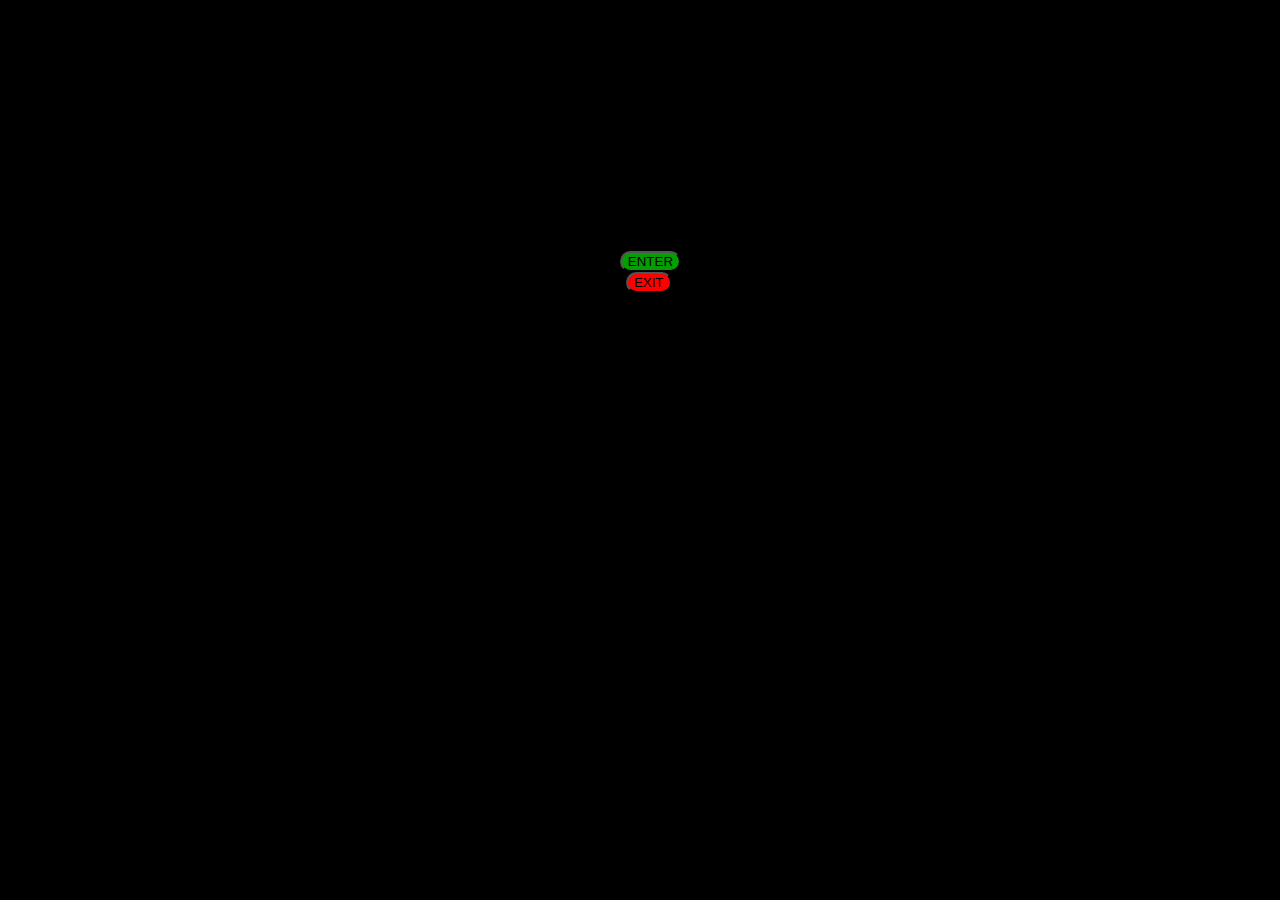
<file: index.html>
<!DOCTYPE html>
<html lang="en">

<head>
  <meta charset="UTF-8">
  <meta http-equiv="X-UA-Compatible" content="IE=edge">
  <meta name="viewport" content="width=device-width, initial-scale=1.0">
  <link href="https://cdn.jsdelivr.net/npm/bootstrap@5.0.2/dist/css/bootstrap.min.css" rel="stylesheet"
    integrity="sha384-EVSTQN3/azprG1Anm3QDgpJLIm9Nao0Yz1ztcQTwFspd3yD65VohhpuuCOmLASjC" crossorigin="anonymous">
  <link rel="stylesheet" href="index.css">
  <title>Aldo's</title>
</head>


<body style="background-color: black; margin: 15%; display: flex;justify-content: center; align-items: center;">

  <div>
    <div>

      <h3 class="text-white text-center display-5 font-monospace lh-lg">Welcome to my portfolio.</h3>
    </div>
    <a href="./views/home.html">
      <button style=" margin-left: 40%; border-radius: 15rem; background-color: rgb(4, 158, 4);">ENTER</button></a>
    <br />
    <a href="https://www.ecosia.org/">
      <button style=" margin-left: 43%; border-radius: 15rem; background-color: red;">EXIT</button></a>
  </div>

</body>

</html>
</file>
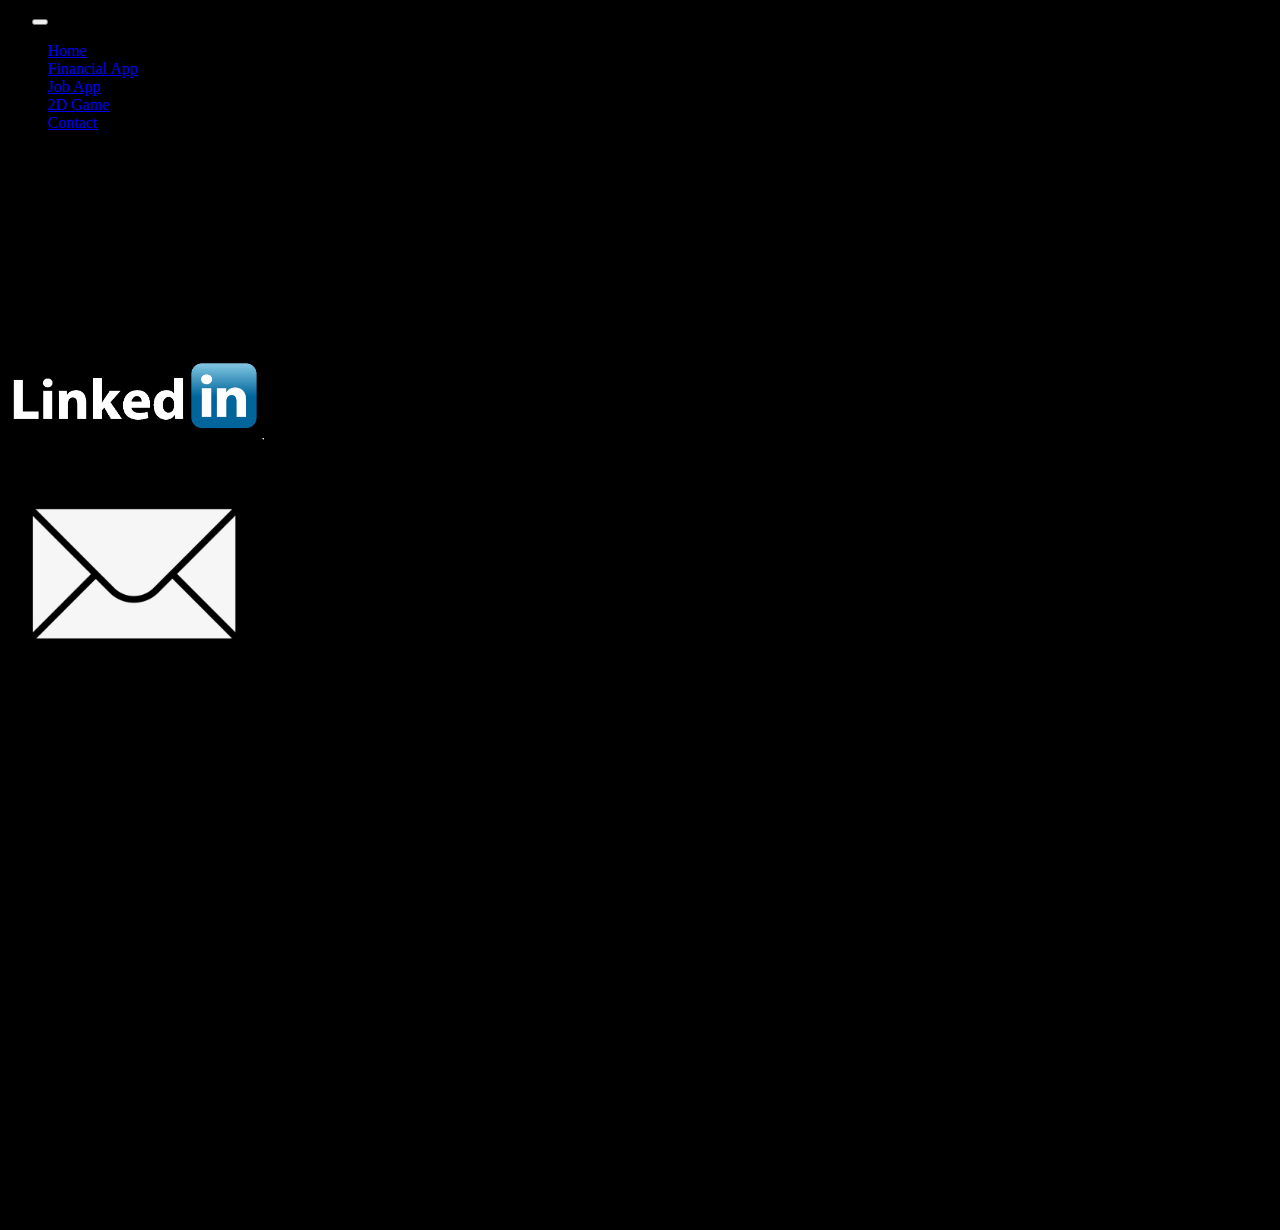
<file: views/contact.html>
<!DOCTYPE html>
<html lang="en">

<head>
    <meta charset="UTF-8">
    <meta http-equiv="X-UA-Compatible" content="IE=edge">
    <meta name="viewport" content="width=device-width, initial-scale=1.0">
    <link href="https://cdn.jsdelivr.net/npm/bootstrap@5.0.2/dist/css/bootstrap.min.css" rel="stylesheet"
        integrity="sha384-EVSTQN3/azprG1Anm3QDgpJLIm9Nao0Yz1ztcQTwFspd3yD65VohhpuuCOmLASjC" crossorigin="anonymous">
    <link rel="stylesheet" href="../index.css">

    <title>Contact</title>
</head>

<body style="background-color: black;">

    <nav class="navbar navbar-expand-lg navbar-dark bg-dark">
        <div class="container-fluid">
            <span class="navbar-brand mb-0 h1">AP</span>
            <button class="navbar-toggler" type="button" data-bs-toggle="collapse" data-bs-target="#navbarNav"
                aria-controls="navbarNav" aria-expanded="false" aria-label="Toggle navigation">
                <span class="navbar-toggler-icon"></span>
            </button>
            <div class="collapse navbar-collapse" id="navbarNav">
                <ul class="navbar-nav">
                    <li class="nav-item">
                        <a class="nav-link active" aria-current="page" href="../views/home.html">Home</a>
                    </li>
                    <li class="nav-item">
                        <a class="nav-link" href="../views/mi-budget.html">Financial App</a>
                    </li>
                    <li class="nav-item">
                        <a class="nav-link" href="../views/jhobby.html">Job App</a>
                    </li>
                    <li class="nav-item">
                        <a class="nav-link" href="../views/moon-rover.html">2D Game</a>
                    </li>
                    <li class="nav-item">
                        <a class="nav-link" href="../views/contact.html">Contact</a>
                    </li>

                </ul>
            </div>
        </div>
    </nav>

    <div class="container container-five">
        <p class="fs-1 lh-lg font-monospace text-decoration-underline text-info">Contact:</p>
        <div class="contact-container">
            <a href="https://www.linkedin.com/in/aldo-pena/"><img style="width: 20%;" src="../images/linkedin.png"
                    alt="" srcset=""></a>
            <a href="mailto:aldo.pena.93@hotmail.com"><img style="width: 20%;" src="../images/mail.png" alt=""
                    srcset=""></a>
        </div>
    </div>
    <script src="https://cdn.jsdelivr.net/npm/bootstrap@5.0.2/dist/js/bootstrap.bundle.min.js"
        integrity="sha384-MrcW6ZMFYlzcLA8Nl+NtUVF0sA7MsXsP1UyJoMp4YLEuNSfAP+JcXn/tWtIaxVXM"
        crossorigin="anonymous"></script>
</body>

</html>
</file>
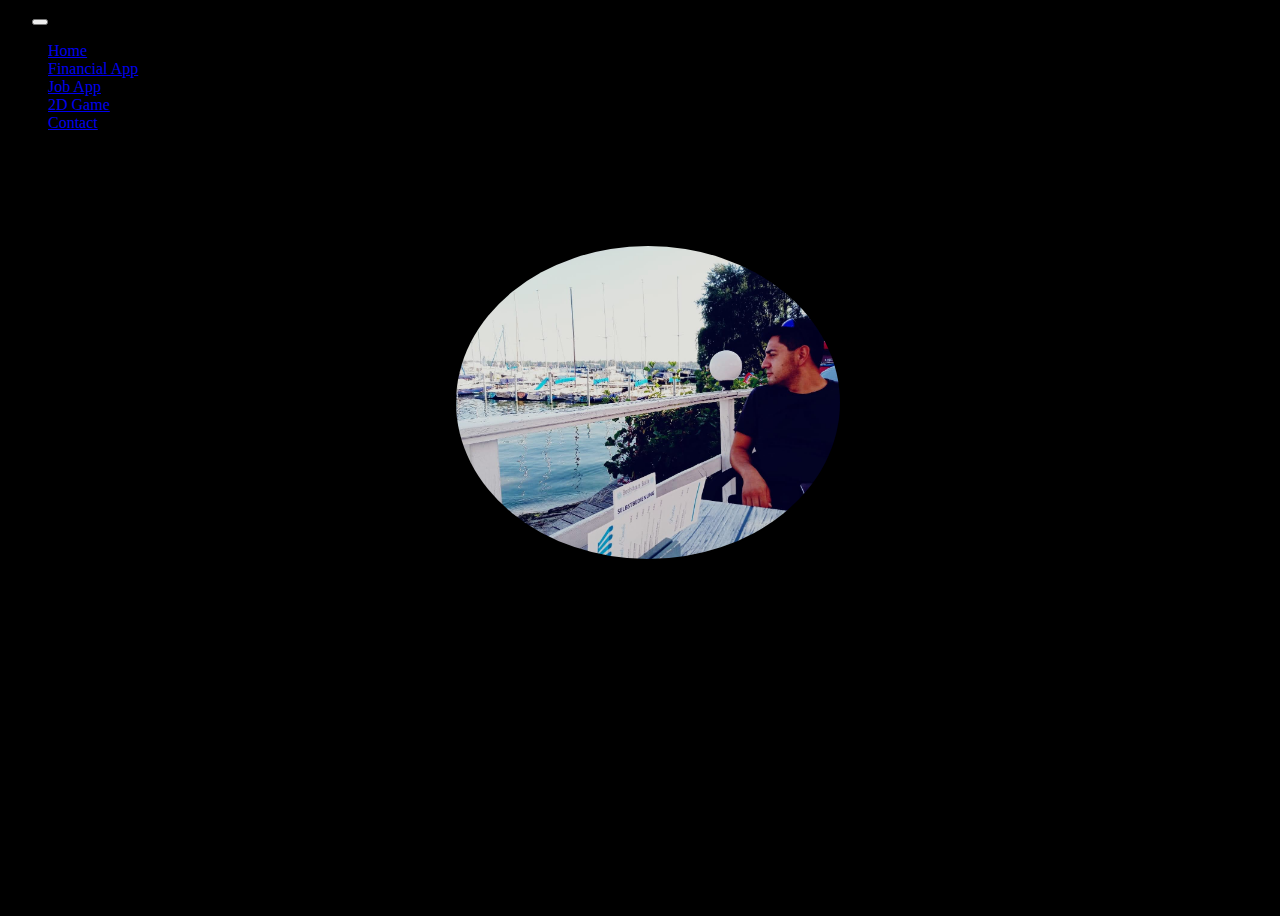
<file: views/home.html>
<!DOCTYPE html>
<html lang="en">

<head>
  <meta charset="UTF-8">
  <meta http-equiv="X-UA-Compatible" content="IE=edge">
  <meta name="viewport" content="width=device-width, initial-scale=1.0">
  <link href="https://cdn.jsdelivr.net/npm/bootstrap@5.0.2/dist/css/bootstrap.min.css" rel="stylesheet"
    integrity="sha384-EVSTQN3/azprG1Anm3QDgpJLIm9Nao0Yz1ztcQTwFspd3yD65VohhpuuCOmLASjC" crossorigin="anonymous">
  <link rel="stylesheet" href="../index.css">
  <title>Aldo's</title>
</head>


<body class=" " style="background-color: black;">
  <div class="container container-one">
    <nav class="navbar navbar-expand-lg navbar-dark bg-dark">
      <div class="container-fluid">
        <span class="navbar-brand mb-0 h1">AP</span>
        <button class="navbar-toggler" type="button" data-bs-toggle="collapse" data-bs-target="#navbarNav"
          aria-controls="navbarNav" aria-expanded="false" aria-label="Toggle navigation">
          <span class="navbar-toggler-icon"></span>
        </button>
        <div class="collapse navbar-collapse" id="navbarNav">
          <ul class="navbar-nav">
            <li class="nav-item">
              <a class="nav-link active" aria-current="page" href="/my-portfolio/views/home.html">Home</a>
            </li>
            <li class="nav-item">
              <a class="nav-link" href="../views/mi-budget.html">Financial App</a>
            </li>
            <li class="nav-item">
              <a class="nav-link" href="../views/jhobby.html">Job App</a>
            </li>
            <li class="nav-item">
              <a class="nav-link" href="../views/moon-rover.html">2D Game</a>
            </li>
            <li class="nav-item">
              <a class="nav-link" href="../views/contact.html">Contact</a>
            </li>

          </ul>
        </div>
      </div>
    </nav>
    <main class="container-main">
      <h2 class="text-white text-center display-2 font-monospace lh-lg">My name is Aldo</h2>
      <h2 class="text-white text-center display-2 font-monospace lh-lg">& I'm a web-developer.</h2>
    </main>
    <div class="dev-image-container">

      <img class="dev-image" src="../images/IMG-20200922-WA0000.jpg" alt="developer">
    </div>
  </div>

  <script src="https://cdn.jsdelivr.net/npm/bootstrap@5.0.2/dist/js/bootstrap.bundle.min.js"
    integrity="sha384-MrcW6ZMFYlzcLA8Nl+NtUVF0sA7MsXsP1UyJoMp4YLEuNSfAP+JcXn/tWtIaxVXM"
    crossorigin="anonymous"></script>

</body>

</html>
</file>
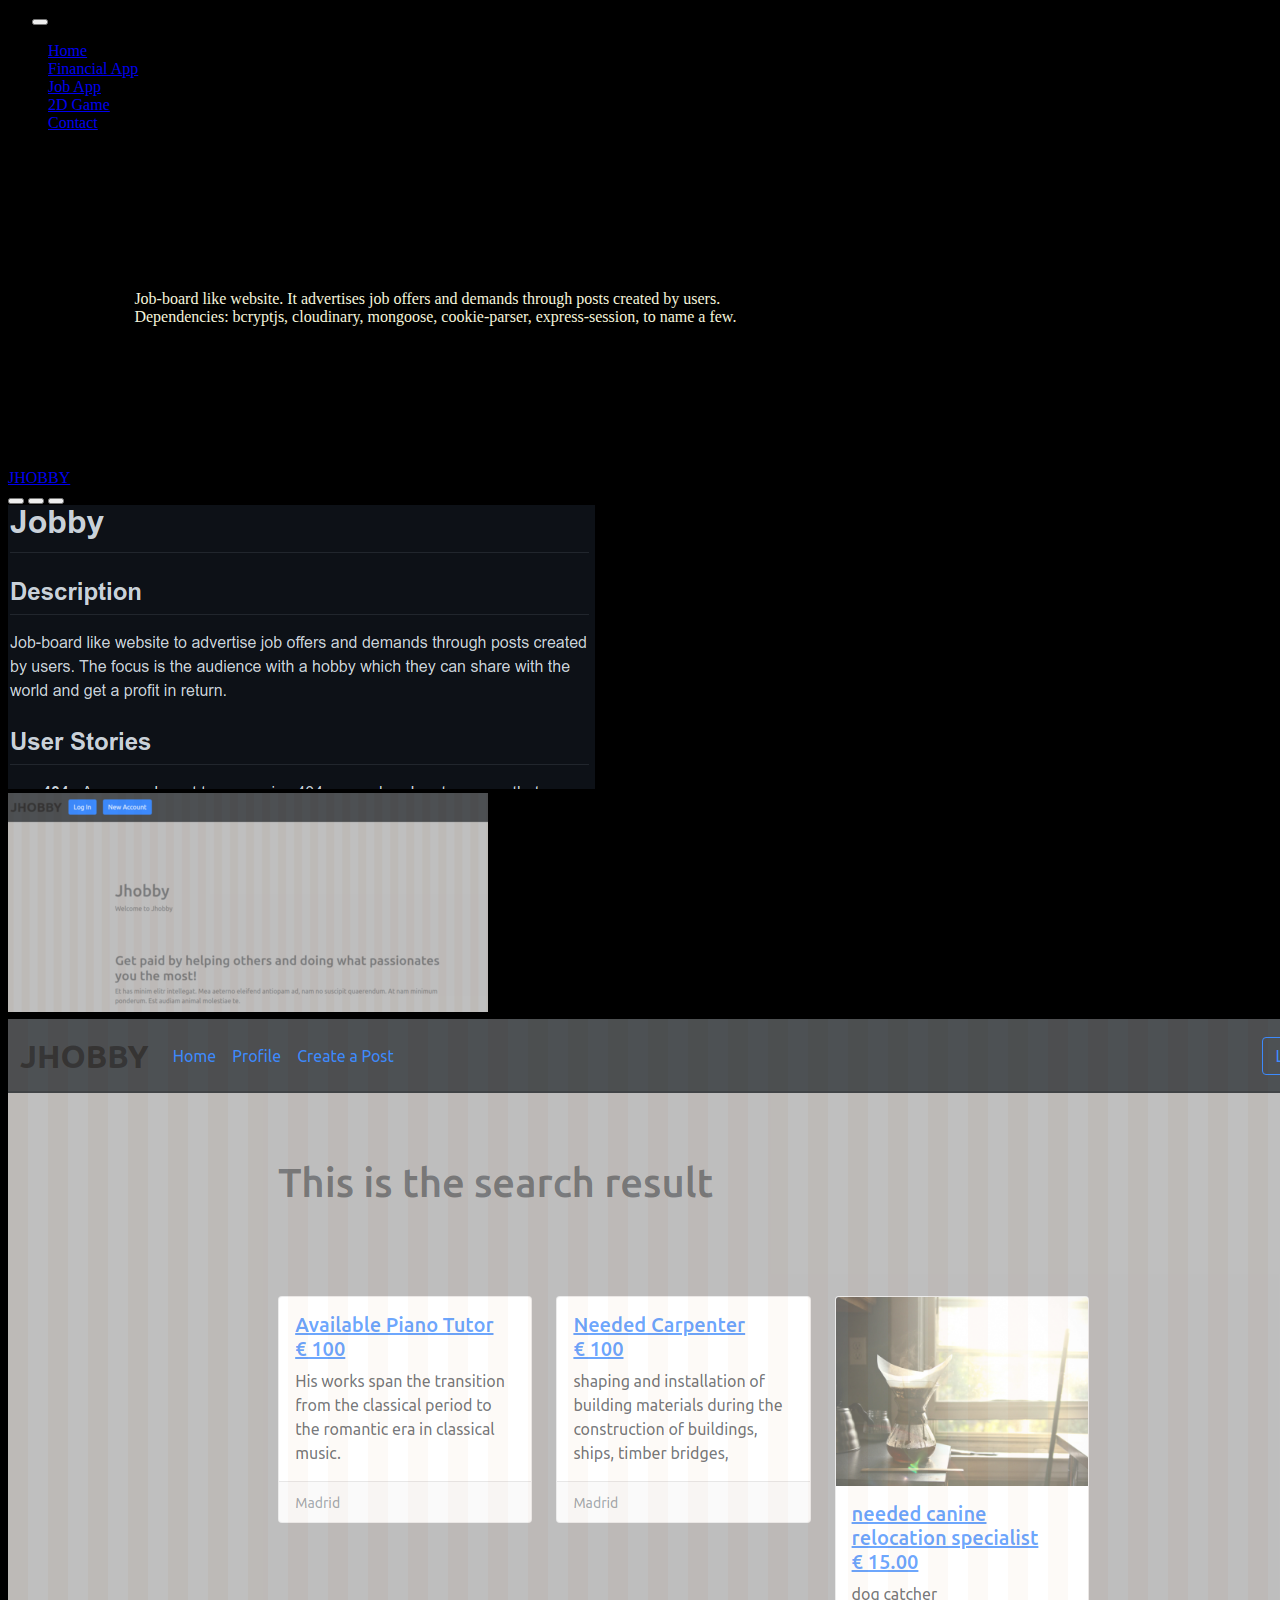
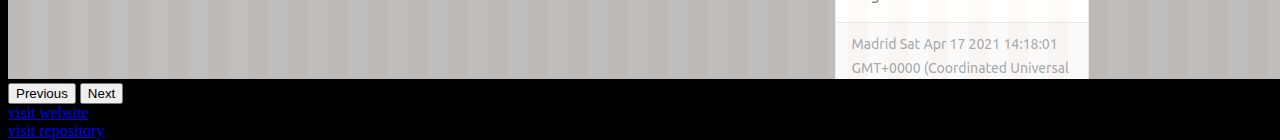
<file: views/jhobby.html>
<!DOCTYPE html>
<html lang="en">

<head>
    <meta charset="UTF-8">
    <meta http-equiv="X-UA-Compatible" content="IE=edge">
    <meta name="viewport" content="width=Jhobby, initial-scale=1.0">
    <link href="https://cdn.jsdelivr.net/npm/bootstrap@5.0.2/dist/css/bootstrap.min.css" rel="stylesheet"
        integrity="sha384-EVSTQN3/azprG1Anm3QDgpJLIm9Nao0Yz1ztcQTwFspd3yD65VohhpuuCOmLASjC" crossorigin="anonymous">
    <link rel="stylesheet" href="../index.css">
    <title>Jhobby</title>
</head>

<body style="background-color: black;">

    <nav class="navbar navbar-expand-lg navbar-dark bg-dark">
        <div class="container-fluid">
            <span class="navbar-brand mb-0 h1">AP</span>
            <button class="navbar-toggler" type="button" data-bs-toggle="collapse" data-bs-target="#navbarNav"
                aria-controls="navbarNav" aria-expanded="false" aria-label="Toggle navigation">
                <span class="navbar-toggler-icon"></span>
            </button>
            <div class="collapse navbar-collapse" id="navbarNav">
                <ul class="navbar-nav">
                    <li class="nav-item">
                        <a class="nav-link active" aria-current="page" href="../views/home.html">Home</a>
                    </li>
                    <li class="nav-item">
                        <a class="nav-link" href="../views/mi-budget.html">Financial App</a>
                    </li>
                    <li class="nav-item">
                        <a class="nav-link" href="../views/jhobby.html">Job App</a>
                    </li>
                    <li class="nav-item">
                        <a class="nav-link" href="../views/moon-rover.html">2D Game</a>
                    </li>
                    <li class="nav-item">
                        <a class="nav-link" href="../views/contact.html">Contact</a>
                    </li>

                </ul>
            </div>
        </div>
    </nav>

    <div style="padding: 10%; color:beige">
        <p>
            Job-board like website. It advertises job offers and demands through posts created by users. <br />
            Dependencies: bcryptjs, cloudinary, mongoose, cookie-parser, express-session, to name a few.

        </p>
    </div>

    <div class="container container-three">
        <a class="fs-1 text-decoration-none link-secondary text-center" href="http://jhobby.heroku.com/"> JHOBBY</a>
        <div class="photo-container photo-container-three">
            <div id="carousel-jhobby" class="carousel carousel-dark slide" data-bs-ride="carousel">
                <div class="carousel-indicators">
                    <button type="button" data-bs-target="#carousel-jhobby" data-bs-slide-to="0" class="active"
                        aria-current="true" aria-label="Slide 1"></button>
                    <button type="button" data-bs-target="#carousel-jhobby" data-bs-slide-to="1"
                        aria-label="Slide 2"></button>
                    <button type="button" data-bs-target="#carousel-jhobby" data-bs-slide-to="2"
                        aria-label="Slide 3"></button>

                </div>
                <div class="carousel-inner">
                    <div class="carousel-item active" data-bs-interval="10000">
                        <img class="screenshots d-block w-100" src="../images/jhobby-3.png" alt="jhobby-documentation">

                        <div class="carousel-caption d-none d-md-block">
                            <!-- <h5>First slide label</h5> -->
                            <!-- <p>Some representative placeholder content for the first slide.</p> -->
                        </div>
                    </div>
                    <div class="carousel-item" data-bs-interval="2000">
                        <img class="screenshots d-block w-100" src="../images/jhobby-1.png" alt="jhobby-landing-page">

                        <div class="carousel-caption d-none d-md-block">
                            <!-- <h5>Second slide label</h5> -->
                            <!-- <p>Some representative placeholder content for the second slide.</p> -->
                        </div>
                    </div>
                    <div class="carousel-item" data-bs-interval="2000">
                        <img class="screenshots d-block w-100" src="../images/jhobby-2.png" alt="jhobby-search-results">

                        <div class="carousel-caption d-none d-md-block">
                            <!-- <h5>Second slide label</h5> -->
                            <!-- <p>Some representative placeholder content for the second slide.</p> -->
                        </div>
                    </div>

                    <button class="carousel-control-prev" type="button" data-bs-target="#carousel-jhobby"
                        data-bs-slide="prev">
                        <span class="carousel-control-prev-icon" aria-hidden="true"></span>
                        <span class="visually-hidden">Previous</span>
                    </button>
                    <button class="carousel-control-next" type="button" data-bs-target="#carousel-jhobby"
                        data-bs-slide="next">
                        <span class="carousel-control-next-icon" aria-hidden="true"></span>
                        <span class="visually-hidden">Next</span>
                    </button>
                </div>

            </div>
        </div>
        <div>
            <a href="http://jhobby.heroku.com/">visit website</a>
            <br />
            <a href="https://github.com/Praa199/Jhobby">visit repository</a>
        </div>


    </div>

    <script src="https://cdn.jsdelivr.net/npm/bootstrap@5.0.2/dist/js/bootstrap.bundle.min.js"
        integrity="sha384-MrcW6ZMFYlzcLA8Nl+NtUVF0sA7MsXsP1UyJoMp4YLEuNSfAP+JcXn/tWtIaxVXM"
        crossorigin="anonymous"></script>
</body>

</html>
</file>
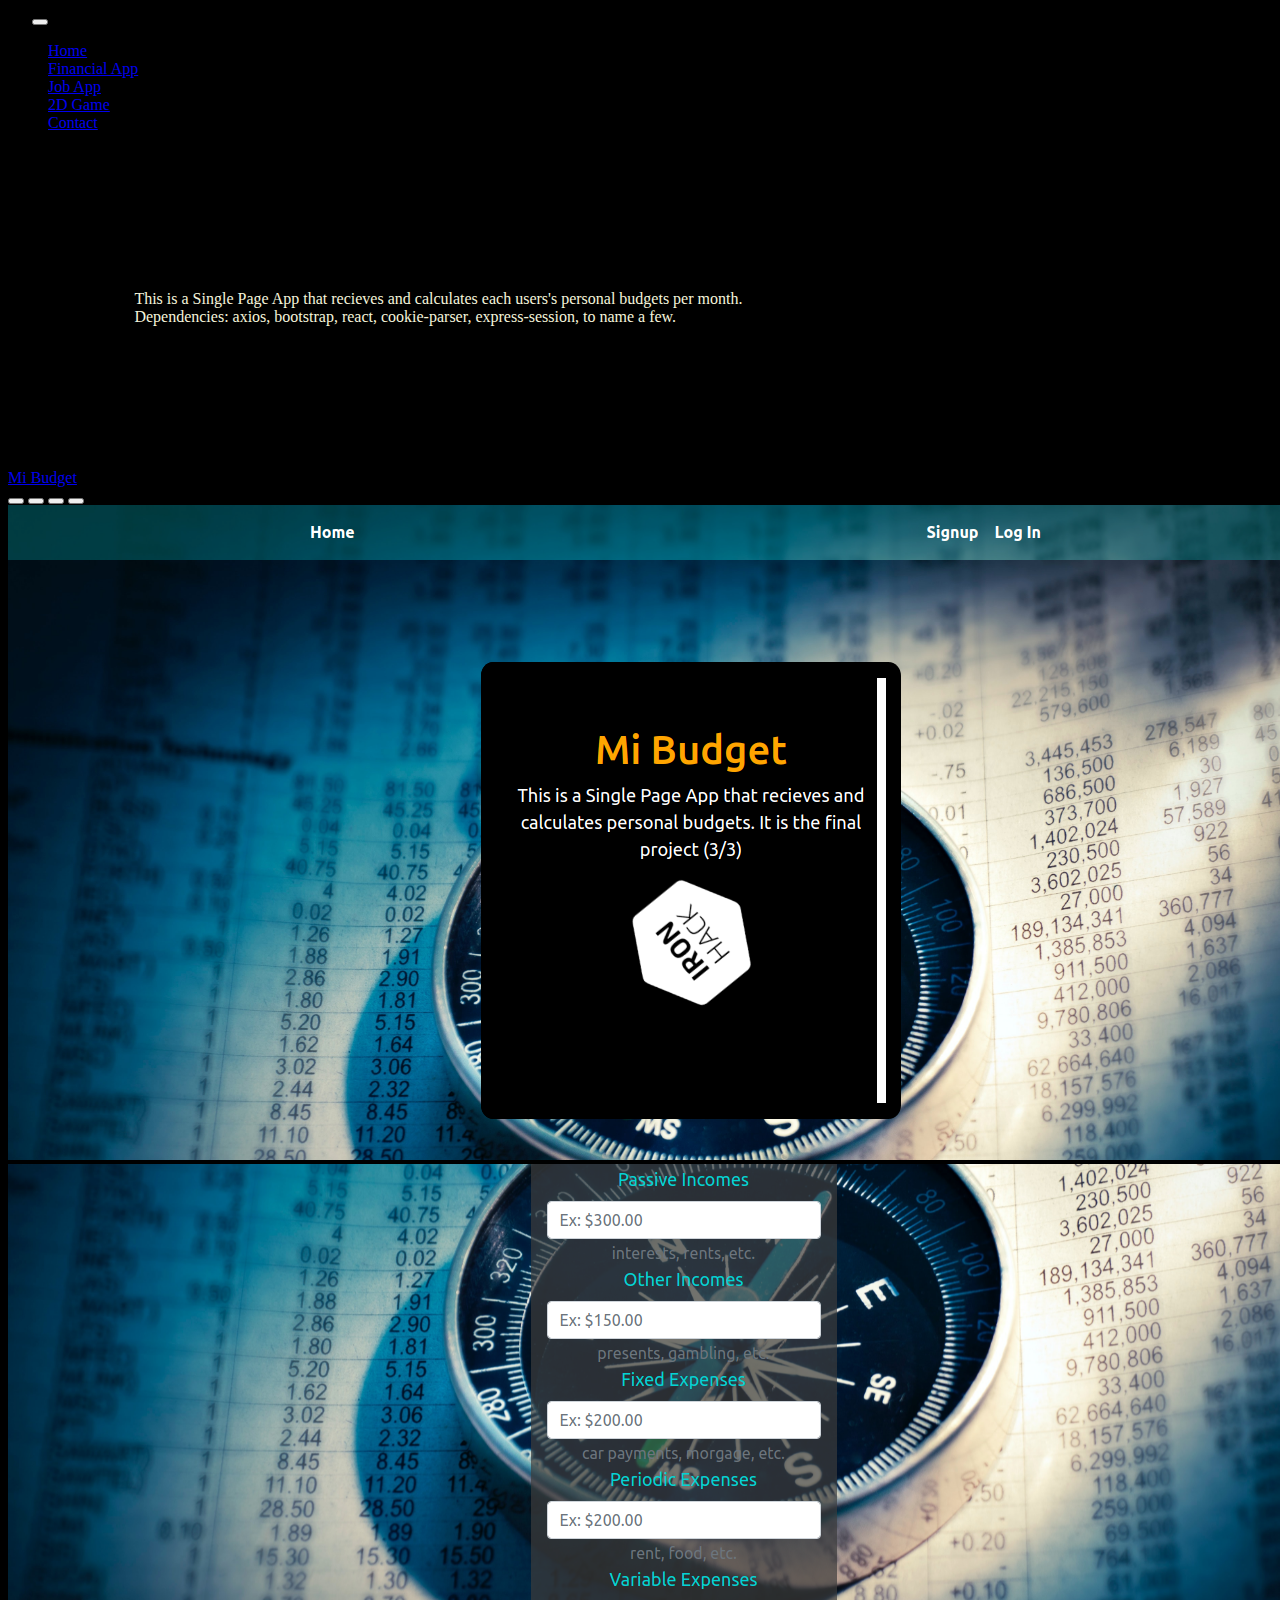
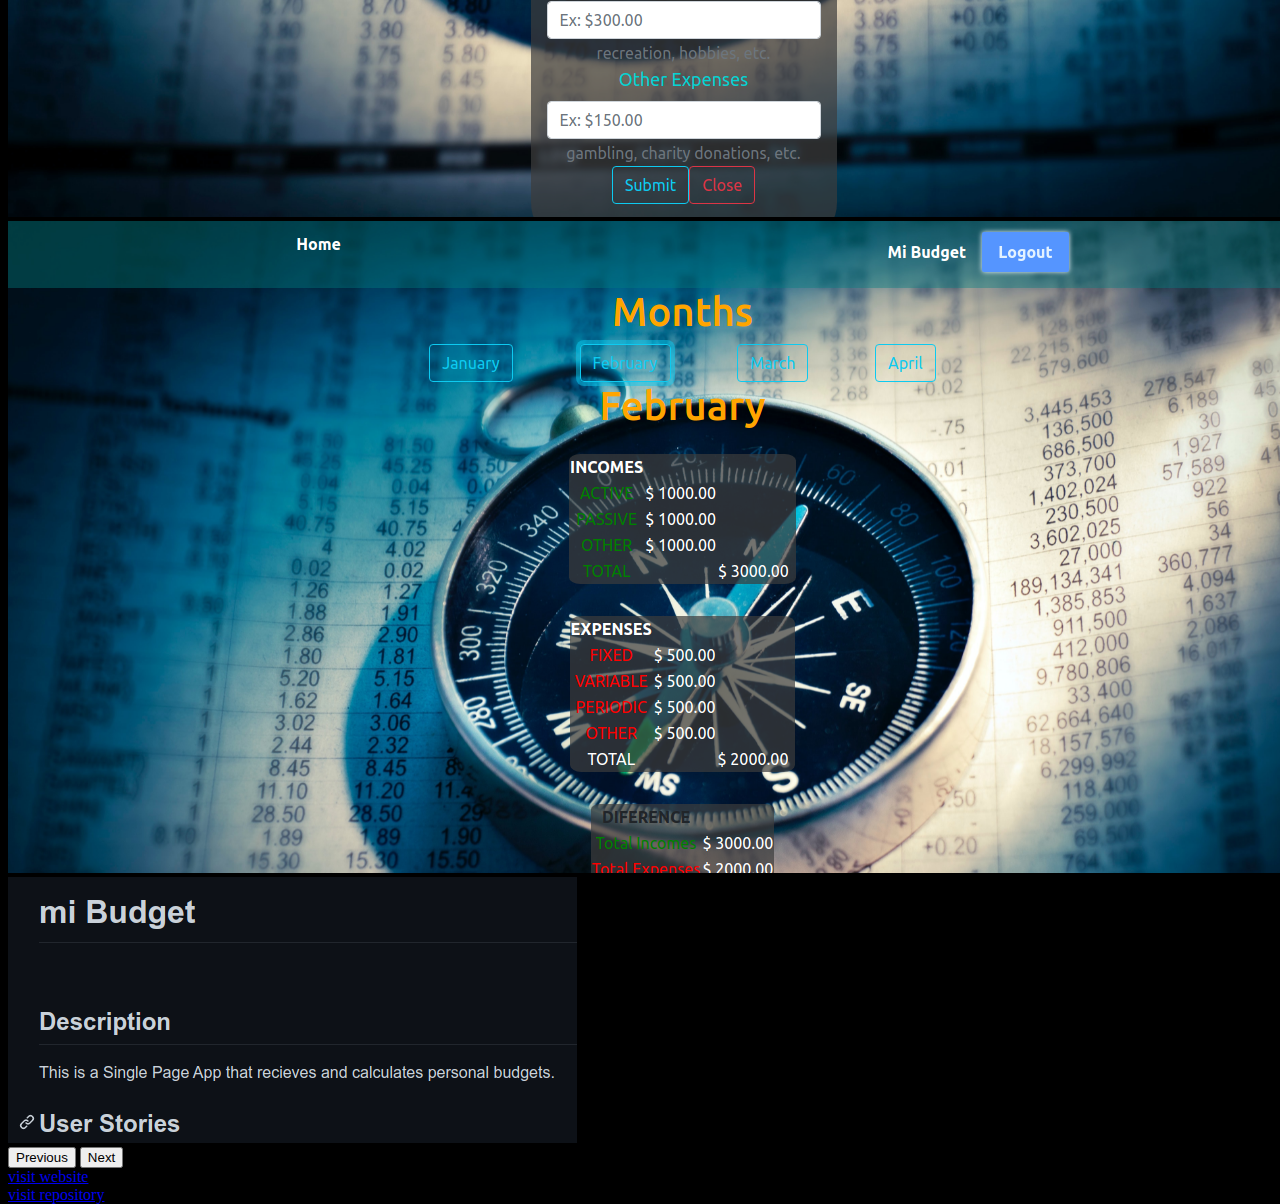
<file: views/mi-budget.html>
<!DOCTYPE html>
<html lang="en">

<head>
    <meta charset="UTF-8">
    <meta http-equiv="X-UA-Compatible" content="IE=edge">
    <meta name="viewport" content="width=device-width, initial-scale=1.0">
    <link href="https://cdn.jsdelivr.net/npm/bootstrap@5.0.2/dist/css/bootstrap.min.css" rel="stylesheet"
        integrity="sha384-EVSTQN3/azprG1Anm3QDgpJLIm9Nao0Yz1ztcQTwFspd3yD65VohhpuuCOmLASjC" crossorigin="anonymous">
    <link rel="stylesheet" href="../index.css">
    <title>Mi Budget</title>
</head>

<body style="background-color: black;">
    <nav class="navbar navbar-expand-lg navbar-dark bg-dark">
        <div class="container-fluid">
            <span class="navbar-brand mb-0 h1">AP</span>
            <button class="navbar-toggler" type="button" data-bs-toggle="collapse" data-bs-target="#navbarNav"
                aria-controls="navbarNav" aria-expanded="false" aria-label="Toggle navigation">
                <span class="navbar-toggler-icon"></span>
            </button>
            <div class="collapse navbar-collapse" id="navbarNav">
                <ul class="navbar-nav">
                    <li class="nav-item">
                        <a class="nav-link active" aria-current="page" href="../views/home.html">Home</a>
                    </li>
                    <li class="nav-item">
                        <a class="nav-link" href="../views/mi-budget.html">Financial App</a>
                    </li>
                    <li class="nav-item">
                        <a class="nav-link" href="../views/jhobby.html">Job App</a>
                    </li>
                    <li class="nav-item">
                        <a class="nav-link" href="../views/moon-rover.html">2D Game</a>
                    </li>
                    <li class="nav-item">
                        <a class="nav-link" href="../views/contact.html">Contact</a>
                    </li>

                </ul>
            </div>
        </div>
    </nav>


    <div style="padding: 10%; color:beige">
        <p>
            This is a Single Page App that recieves and calculates each users's personal budgets per month. <br />
            Dependencies: axios, bootstrap, react, cookie-parser, express-session, to name a few.

        </p>
    </div>

    <div class="container container-two">
        <a class="fs-1 text-decoration-none link-secondary text-center" href="https://mi-budget.netlify.app/"> <span> Mi
                Budget </span></a>
        <div class="photo-container photo-container-two">

            <div id="carousel-mi-budget" class="carousel carousel-dark slide" data-bs-ride="carousel">
                <div class="carousel-indicators">
                    <button type="button" data-bs-target="#carousel-mi-budget" data-bs-slide-to="0" class="active"
                        aria-current="true" aria-label="Slide 1"></button>
                    <button type="button" data-bs-target="#carousel-mi-budget" data-bs-slide-to="1"
                        aria-label="Slide 2"></button>
                    <button type="button" data-bs-target="#carousel-mi-budget" data-bs-slide-to="2"
                        aria-label="Slide 3"></button>
                    <button type="button" data-bs-target="#carousel-mi-budget" data-bs-slide-to="3"
                        aria-label="Slide 4"></button>

                </div>
                <div class="carousel-inner">
                    <div class="carousel-item active" data-bs-interval="10000">
                        <img class="screenshots d-block w-100" src="../images/mi-budget-1.png"
                            alt="mi-budget-landing-page">
                        <div class="carousel-caption d-none d-md-block">
                            <!-- <h5>First slide label</h5> -->
                            <!-- <p>Some representative placeholder content for the first slide.</p> -->
                        </div>
                    </div>

                    <div class="carousel-item " data-bs-interval="10000">
                        <img class="screenshots d-block w-100" src="../images/mi-.png" alt="mi-budget-form-screenshot">

                        <div class="carousel-caption d-none d-md-block">
                            <!-- <h5>First slide label</h5> -->
                            <!-- <p>Some representative placeholder content for the first slide.</p> -->
                        </div>
                    </div>
                    <div class="carousel-item" data-bs-interval="2000">
                        <img class="screenshots d-block w-100" src="../images/mi-budget-3.png" alt="mi-budget-table">

                        <div class="carousel-caption d-none d-md-block">
                            <!-- <h5>Second slide label</h5> -->
                            <!-- <p>Some representative placeholder content for the second slide.</p> -->
                        </div>
                    </div>
                    <div class="carousel-item" data-bs-interval="2000">
                        <img class="screenshots d-block w-100" src="../images/mi-budget-4.png" alt="mi-budget-table">

                        <div class="../images/carousel-caption d-none d-md-block">
                            <!-- <h5>Second slide label</h5> -->
                            <!-- <p>Some representative placeholder content for the second slide.</p> -->
                        </div>
                    </div>

                    <button class="carousel-control-prev" type="button" data-bs-target="#carousel-mi-budget"
                        data-bs-slide="prev">
                        <span class="carousel-control-prev-icon" aria-hidden="true"></span>
                        <span class="visually-hidden">Previous</span>
                    </button>
                    <button class="carousel-control-next" type="button" data-bs-target="#carousel-mi-budget"
                        data-bs-slide="next">
                        <span class="carousel-control-next-icon" aria-hidden="true"></span>
                        <span class="visually-hidden">Next</span>
                    </button>
                </div>
            </div>
        </div>

        <div>
            <a href="https://mi-budget.netlify.app/">visit website</a>
            <br />
            <a href="https://github.com/Praa199/mi-budget-client">visit repository</a>
        </div>
    </div>
    <script src="https://cdn.jsdelivr.net/npm/bootstrap@5.0.2/dist/js/bootstrap.bundle.min.js"
        integrity="sha384-MrcW6ZMFYlzcLA8Nl+NtUVF0sA7MsXsP1UyJoMp4YLEuNSfAP+JcXn/tWtIaxVXM"
        crossorigin="anonymous"></script>

</body>

</html>
</file>
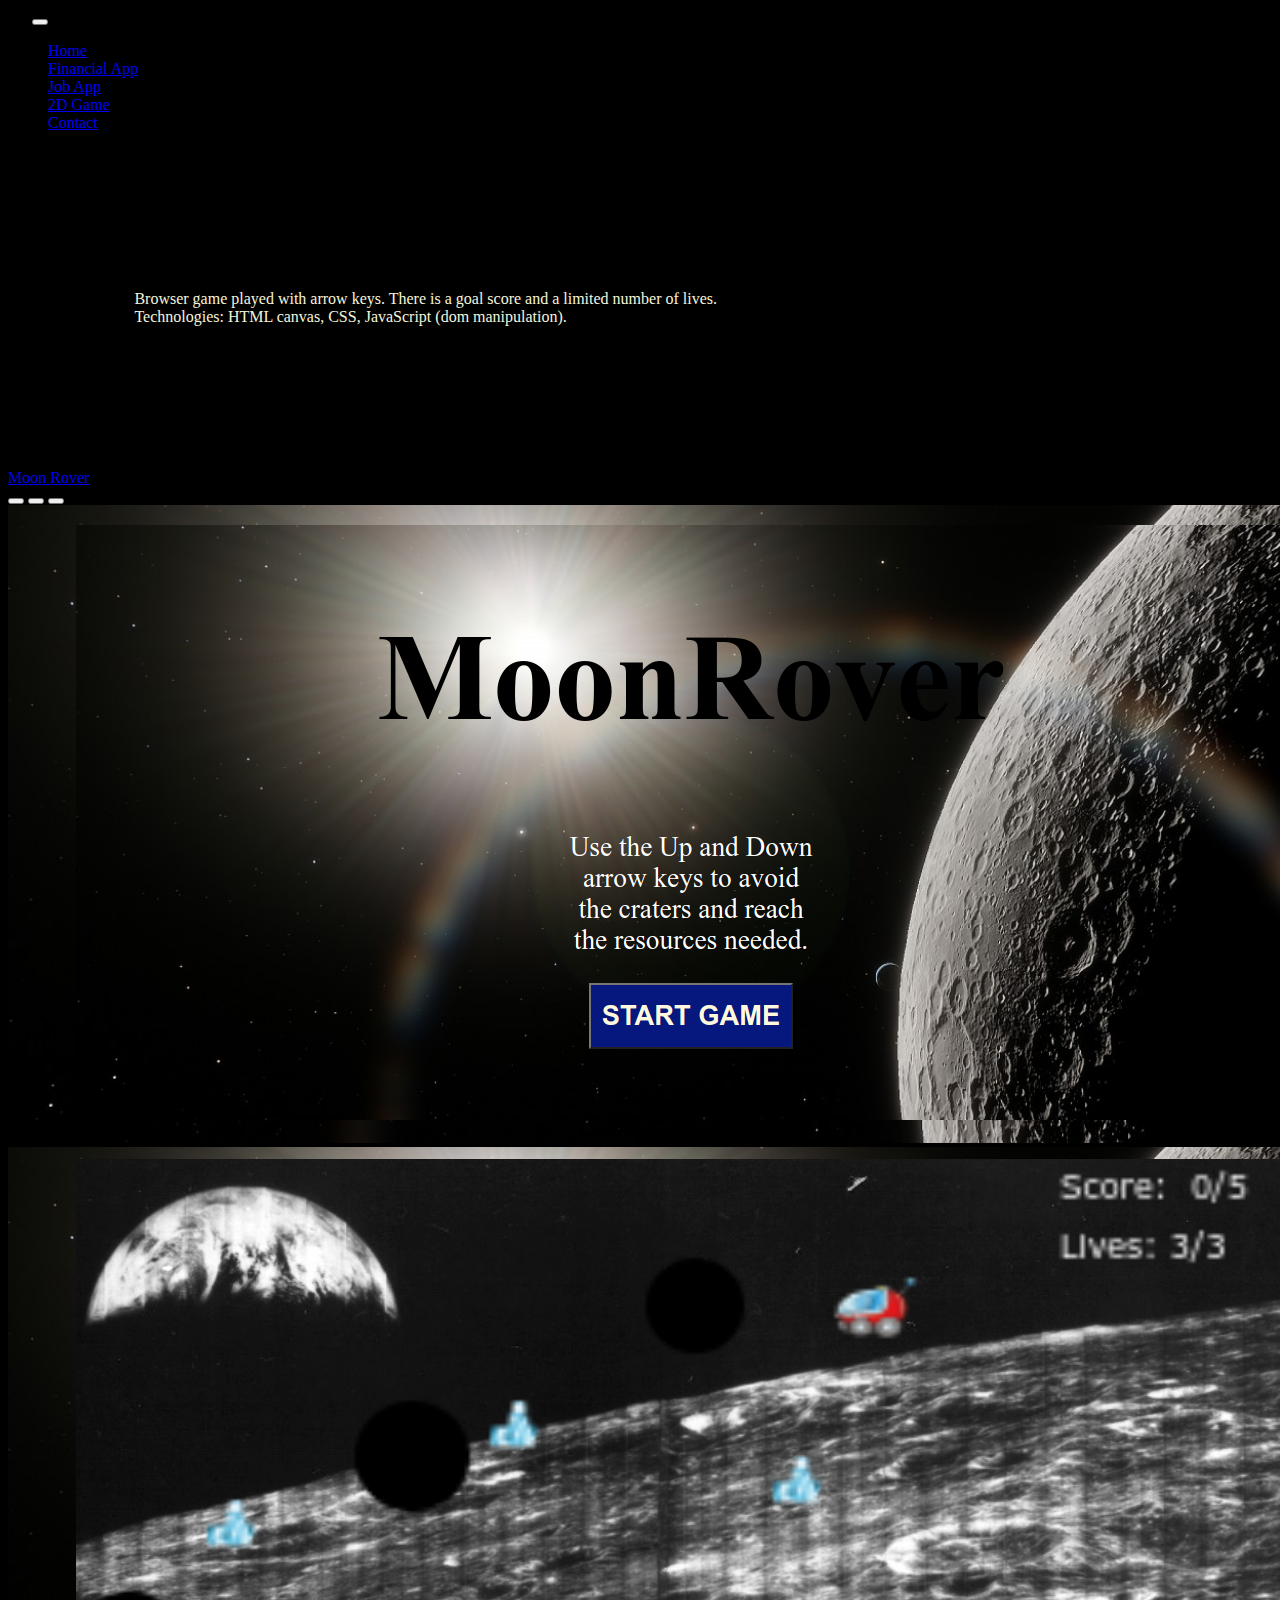
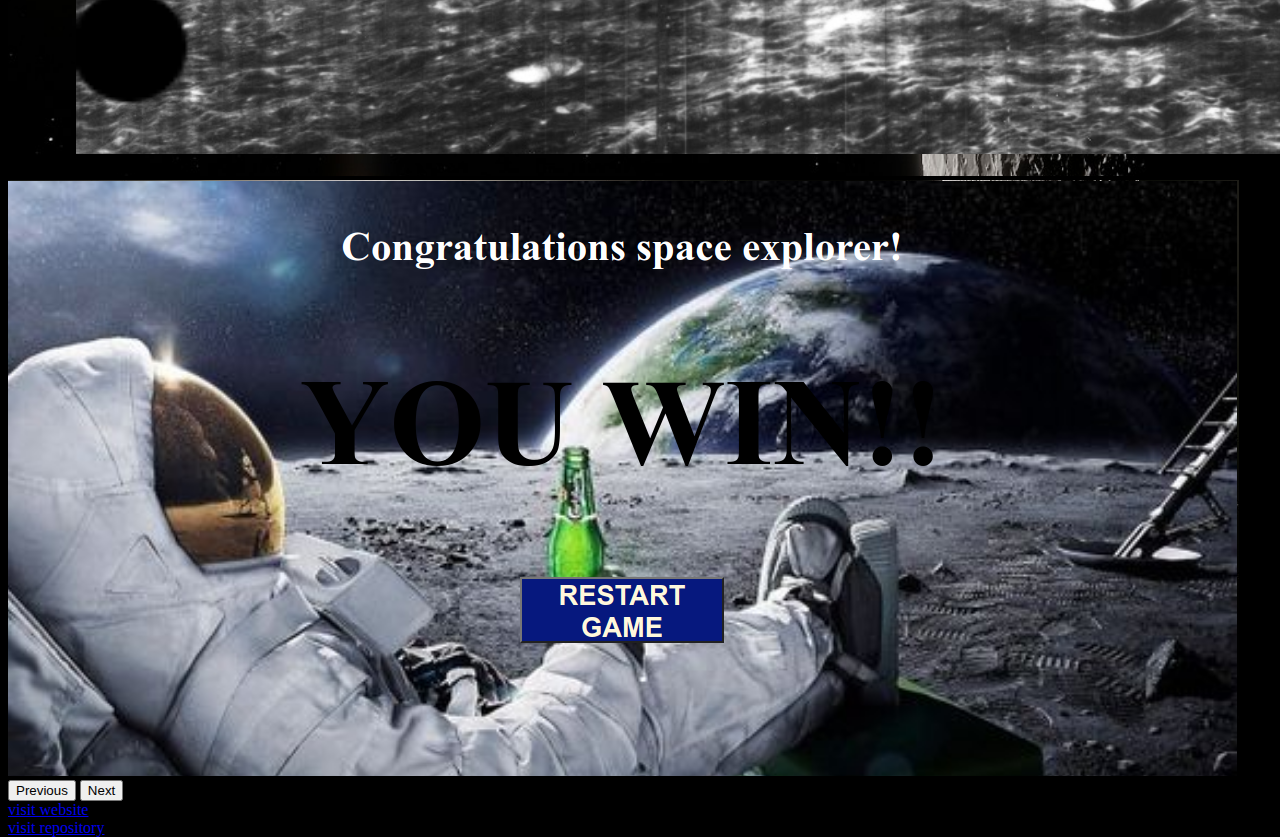
<file: views/moon-rover.html>
<!DOCTYPE html>
<html lang="en">

<head>
    <meta charset="UTF-8">
    <meta http-equiv="X-UA-Compatible" content="IE=edge">
    <meta name="viewport" content="width=device-width, initial-scale=1.0">
    <link href="https://cdn.jsdelivr.net/npm/bootstrap@5.0.2/dist/css/bootstrap.min.css" rel="stylesheet"
        integrity="sha384-EVSTQN3/azprG1Anm3QDgpJLIm9Nao0Yz1ztcQTwFspd3yD65VohhpuuCOmLASjC" crossorigin="anonymous">
    <link rel="stylesheet" href="../index.css">
    <title>MoonRover</title>
</head>

<body style="background-color: black;">
    <nav class="navbar navbar-expand-lg navbar-dark bg-dark">
        <div class="container-fluid">
            <span class="navbar-brand mb-0 h1">AP</span>
            <button class="navbar-toggler" type="button" data-bs-toggle="collapse" data-bs-target="#navbarNav"
                aria-controls="navbarNav" aria-expanded="false" aria-label="Toggle navigation">
                <span class="navbar-toggler-icon"></span>
            </button>
            <div class="collapse navbar-collapse" id="navbarNav">
                <ul class="navbar-nav">
                    <li class="nav-item">
                        <a class="nav-link active" aria-current="page" href="../views/home.html">Home</a>
                    </li>
                    <li class="nav-item">
                        <a class="nav-link" href="../views/mi-budget.html">Financial App</a>
                    </li>
                    <li class="nav-item">
                        <a class="nav-link" href="../views/jhobby.html">Job App</a>
                    </li>
                    <li class="nav-item">
                        <a class="nav-link" href="../views/moon-rover.html">2D Game</a>
                    </li>
                    <li class="nav-item">
                        <a class="nav-link" href="../views/contact.html">Contact</a>
                    </li>

                </ul>
            </div>
        </div>
    </nav>


    <div style="padding: 10%; color:beige">
        <p>
            Browser game played with arrow keys. There is a goal score and a limited number of lives. <br />
            Technologies: HTML canvas, CSS, JavaScript (dom manipulation).

        </p>
    </div>

    <div class="container container-four">


        <a class="fs-1 text-decoration-none link-secondary text-center" href="http://praa199.github.io/MR/"> Moon
            Rover</a>
        <div class="photo-container photo-container-four">
            <div id="carousel-moonrover" class="carousel carousel-dark slide" data-bs-ride="carousel">
                <div class="carousel-indicators">
                    <button type="button" data-bs-target="#carousel-moonrover" data-bs-slide-to="0" class="active"
                        aria-current="true" aria-label="Slide 1"></button>
                    <button type="button" data-bs-target="#carousel-moonrover" data-bs-slide-to="1"
                        aria-label="Slide 2"></button>
                    <button type="button" data-bs-target="#carousel-moonrover" data-bs-slide-to="2"
                        aria-label="Slide 3"></button>
                </div>

                <div class="carousel-inner">
                    <div class="carousel-item" data-bs-interval="2000">
                        <img class="screenshots d-block w-100" src="../images/moon-rover1.png"
                            alt="moon-rover-winner-screen">

                        <div class="carousel-caption d-none d-md-block">
                            <!-- <h5>Second slide label</h5> -->
                            <!-- <p>Some representative placeholder content for the second slide.</p> -->
                        </div>
                    </div>
                    <div class="carousel-item active" data-bs-interval="10000">
                        <img class="screenshots d-block w-100" src="../images/moonrover-gameplay.png"
                            alt="moon-rover-screenshot">

                        <div class="carousel-caption d-none d-md-block">
                            <!-- <h5>First slide label</h5> -->
                            <!-- <p>Some representative placeholder content for the first slide.</p> -->
                        </div>
                    </div>
                    <div class="carousel-item" data-bs-interval="2000">
                        <img class="screenshots d-block w-100" src="../images/Screenshot_2021-07-03_15-10-07.png"
                            alt="moon-rover-winner-screen">

                        <div class="carousel-caption d-none d-md-block">
                            <!-- <h5>Second slide label</h5> -->
                            <!-- <p>Some representative placeholder content for the second slide.</p> -->
                        </div>
                    </div>

                    <button class="carousel-control-prev" type="button" data-bs-target="#carousel-moonrover"
                        data-bs-slide="prev">
                        <span class="carousel-control-prev-icon" aria-hidden="true"></span>
                        <span class="visually-hidden">Previous</span>
                    </button>
                    <button class="carousel-control-next" type="button" data-bs-target="#carousel-moonrover"
                        data-bs-slide="next">
                        <span class="carousel-control-next-icon" aria-hidden="true"></span>
                        <span class="visually-hidden">Next</span>
                    </button>
                </div>
            </div>
        </div>

        <div>
            <a href="https://praa199.github.io/MR/">visit website</a>
            <br />
            <a href="https://github.com/Praa199/MR">visit repository</a>
        </div>
    </div>

    <script src="https://cdn.jsdelivr.net/npm/bootstrap@5.0.2/dist/js/bootstrap.bundle.min.js"
        integrity="sha384-MrcW6ZMFYlzcLA8Nl+NtUVF0sA7MsXsP1UyJoMp4YLEuNSfAP+JcXn/tWtIaxVXM"
        crossorigin="anonymous"></script>

</body>

</html>
</file>
<file: index.css>
.container {
  height: 100vh;
  width: 100vw;
}

.dev-image-container {
  display: flex;
  justify-content: center;
}

.dev-image {
  width: 30%;
  border-radius: 50%;
}
.contact-container {
  display: flex;
  flex-direction: column;
}
.container-five {
  margin-top: 15%;
}
</file>
